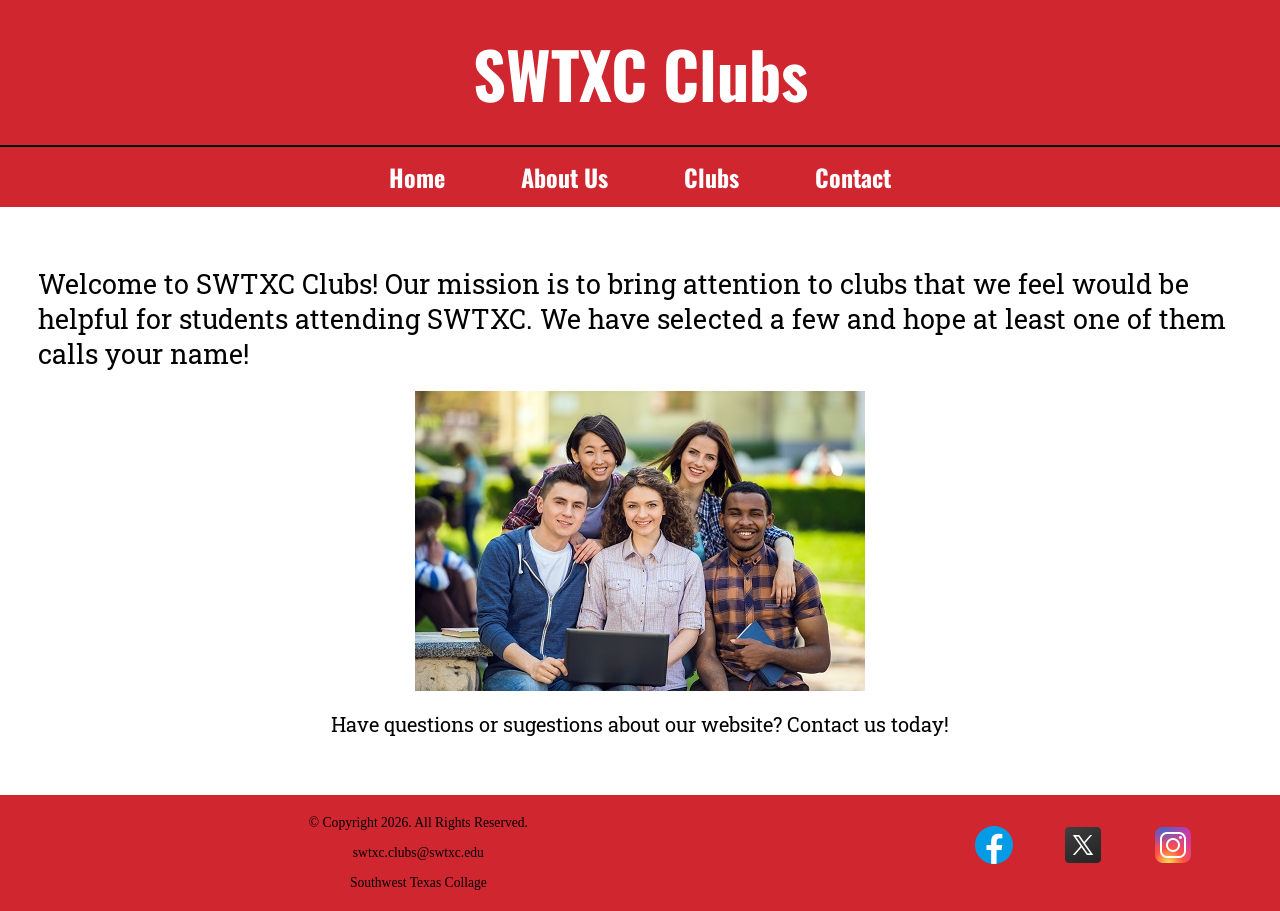
<file: index.html>
<!DOCTYPE html>
<!-- Zacheriah Garcia, Me, Myself, and I
	index.html
	October 28, 2026
 -->
<html lang="en">
<head>
	<title>Welcome | SWTXC Clubs:</title>
	<meta charset="utf-8">
	<link rel="stylesheet" href="css/styles.min.css">
	<meta name="viewport" content="width=device-width, initial-scale=1.0">
	<meta name="description" content="SWTXC Clubs is here to help you find interests in collage clubs.">
	<link href="https://fonts.googleapis.com/css2?family=Oswald:wght@200..700&family=Roboto+Slab:wght@100..900&display=swap" rel="stylesheet">
	<link rel="icon" type="image/ico" sizes="32x32" href="images/favicon-student.ico">
</head>

<body>
	<div class="body-content">
	
	<!-- Hamburger -->
		<nav class="mobile-nav">
			<div id="menu-link">
				<a href="index.html">Home</a>
				<a href="about.html">About Us</a>
				<a href="clubs.html">Clubs</a>
				<a href="contact.html">Contact</a>
			</div>
			<a class="menu-icon" onclick="hamburger()">
				<div>&#9776;</div>
			</a>
		</nav>

		<header id="clubs-text-logo">
			<h1>SWTXC Clubs</h1>
		</header>

		<nav class="tab-desk" id="links">
			<ul>
				<li><a href="index.html">Home</a></li>
				<li><a href="about.html">About Us</a></li>
				<li><a href="clubs.html">Clubs</a></li>
				<li><a href="contact.html">Contact</a></li>
			</ul>
		</nav>

	<!-- Used to add the main content to the webpage -->
		<main>
		
			<div id="welcome">
				<p><span class="attention">Welcome to SWTXC Clubs! Our mission is to bring attention to clubs that we feel would be helpful for students attending SWTXC. We have selected a few and hope at least one of them calls your name!</span></p>
			</div>	
				
			<div class="tab-desk">
				<img src="images/group-of-students.jpg" alt="five students smiling" class="center">
				
				<p class="p-center">Have questions or sugestions about our website? Contact us today!</P>
			</div>
			
		</main>

		<footer>
			<div class="copyright">
				<p>&copy; Copyright 2026. All Rights Reserved.</p>
				<p><a href="mailto:swtxc.clubs@swtxc.edu">swtxc.clubs@swtxc.edu</a></p>
				<p><a href="https://www.swtxc.edu/">Southwest Texas Collage</a></p>
			</div>
			<div class="social">
				<a href="https://www.facebook.com/southwesttexascollege/" target="_blank"><img src="images/facebook-48.png" alt="Facebook logo"></a>
				<a href="https://x.com/SWTXCollege" target="_blank"><img src="images/x-48.png" alt="X (Twitter) logo"></a>
				<a href="https://www.instagram.com/southwesttexascollege/" target="_blank"><img src="images/instagram-48.png" alt="Instagram logo"></a>
			</div>
		</footer>

	</div>
	
		<script src="scripts/script.js"></script>
	
</body>

</html>
</file>
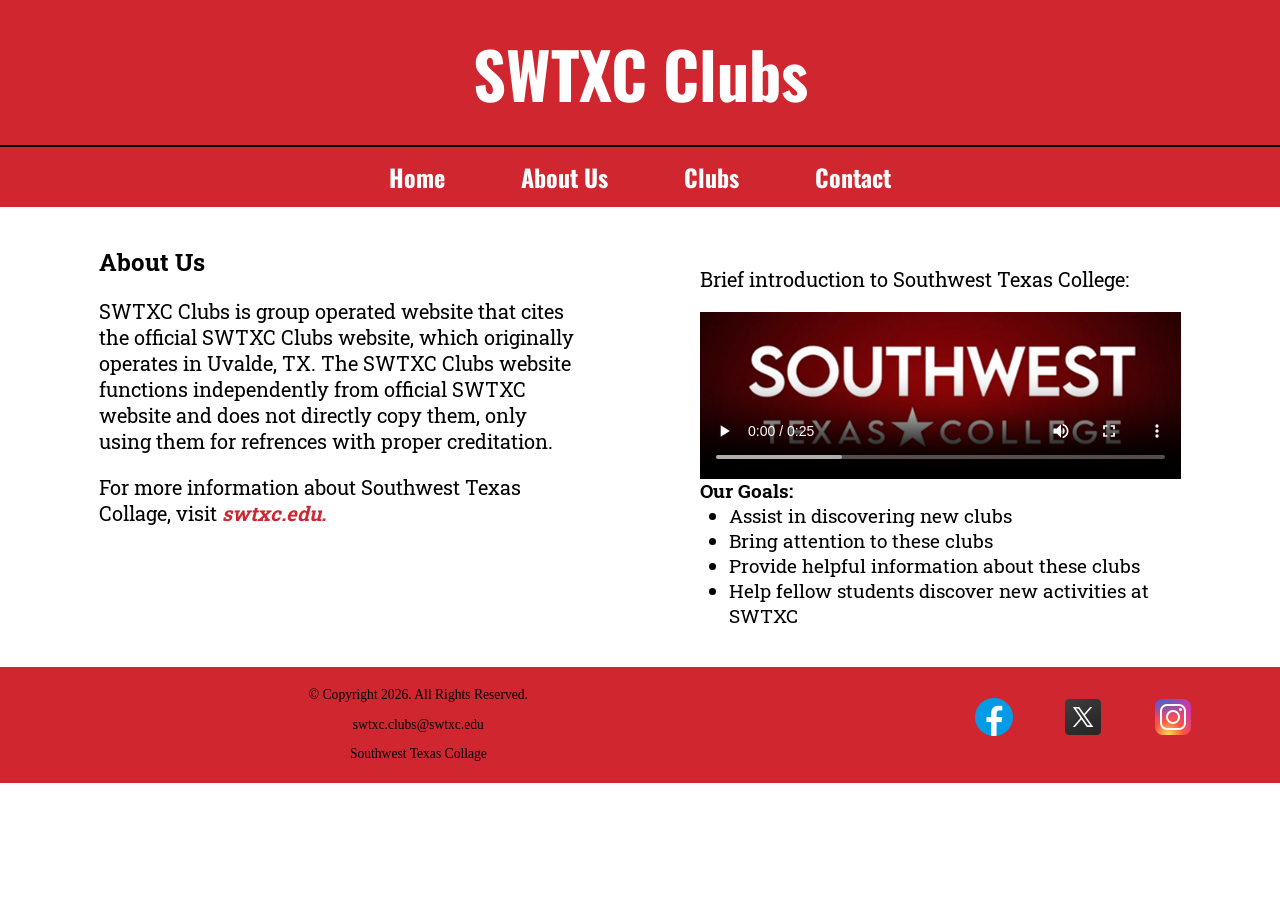
<file: about.html>
<!DOCTYPE html>
<!-- Zacheriah Garcia, Me, Myself, and I
	about.html
	October 28, 2026
 -->
<html lang="en">
<head>
	<title>Who We Are | SWTXC Clubs</title>
	<meta charset="utf-8">
	<link rel="stylesheet" href="css/styles.min.css">
	<meta name="viewport" content="width=device-width, initial-scale=1.0">
	<meta name="description" content="SWTXC Clubs is a student operated website that promotes a select amount of clubs within Southwest Texas College.">
	<link href="https://fonts.googleapis.com/css2?family=Oswald:wght@200..700&family=Roboto+Slab:wght@100..900&display=swap" rel="stylesheet">
	<link rel="icon" type="image/ico" sizes="32x32" href="images/favicon-student.ico">
</head>

<body>
	<div class="body-content">
	
	<!-- Hamburger -->
		<nav class="mobile-nav">
			<div id="menu-link">
				<a href="index.html">Home</a>
				<a href="about.html">About Us</a>
				<a href="clubs.html">Clubs</a>
				<a href="contact.html">Contact</a>
			</div>
			<a class="menu-icon" onclick="hamburger()">
				<div>&#9776;</div>
			</a>
		</nav>

		<header id="clubs-text-logo">
			<h1>SWTXC Clubs</h1>
		</header>

		<nav class="tab-desk" id="links">
			<ul>
				<li><a href="index.html">Home</a></li>
				<li><a href="about.html">About Us</a></li>
				<li><a href="clubs.html">Clubs</a></li>
				<li><a href="contact.html">Contact</a></li>
			</ul>
		</nav>

	<!-- Used to add the main content to the webpage -->
		<main>
		
			<div id="about">
				<h2>About Us</h2>
				<p>SWTXC Clubs is group operated website that cites the official SWTXC Clubs website, which originally operates in Uvalde, TX. The SWTXC Clubs website functions independently from official SWTXC website and does not directly copy them, only using them for refrences with proper creditation.</p>
				<p class="tab-desk">For more information about Southwest Texas Collage, visit <a class="link" href="https://swtxc.edu">swtxc.edu.</a></p>
			</div>

			<div id="goals">
			<p>Brief introduction to Southwest Texas College:</p>
				<video controls poster="images/poster_image_swtxc.png">
					<source src="media/Clubs_Video.mp4" type="video/mp4">
					<source src="media/Clubs_Video.webm" type="video/webm">
					<track src="media/captions.vtt" kind="captions" srclang="en" label="Captions">
					<track src="media/descriptions.vtt" kind="descriptions" srclang="en" label="English Descriptions">
					<p>Your browser does not support video elements.</p>
				</video>

				<h3>Our Goals:</h3>
					<ul>
						<li>Assist in discovering new clubs</li>
						<li>Bring attention to these clubs</li>
						<li>Provide helpful information about these clubs</li>
						<li>Help fellow students discover new activities at SWTXC</li>
					</ul>
			</div>
			
		</main>

		<footer>
			<div class="copyright">
				<p>&copy; Copyright 2026. All Rights Reserved.</p>
				<p><a href="mailto:swtxc.clubs@swtxc.edu">swtxc.clubs@swtxc.edu</a></p>
				<p><a href="https://www.swtxc.edu/">Southwest Texas Collage</a></p>
			</div>
			<div class="social">
				<a href="https://www.facebook.com/southwesttexascollege/" target="_blank"><img src="images/facebook-48.png" alt="Facebook logo"></a>
				<a href="https://x.com/SWTXCollege" target="_blank"><img src="images/x-48.png" alt="X (Twitter) logo"></a>
				<a href="https://www.instagram.com/southwesttexascollege/" target="_blank"><img src="images/instagram-48.png" alt="Instagram logo"></a>
			</div>
		</footer>

	</div>
	
		<script src="scripts/script.js"></script>
	
</body>

</html>
</file>
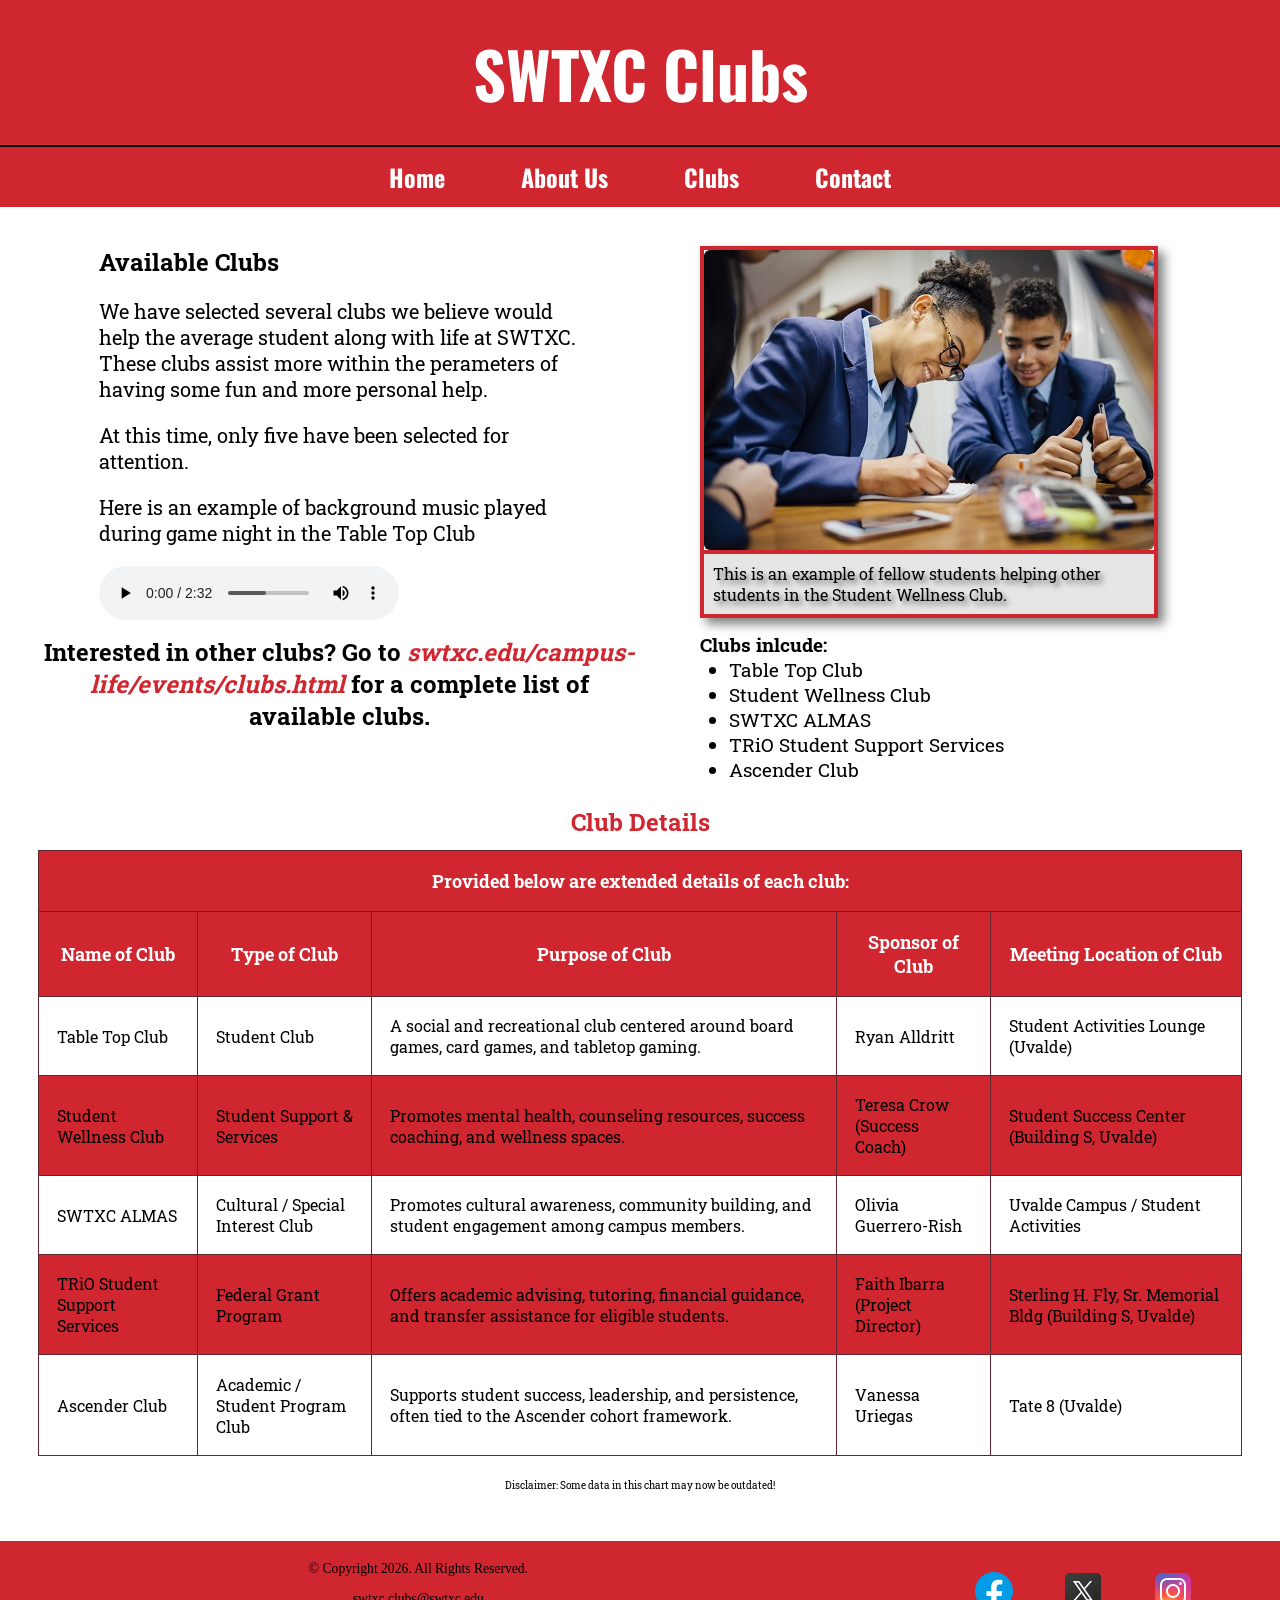
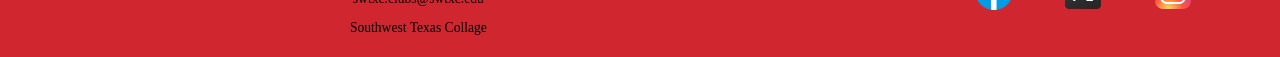
<file: clubs.html>
<!DOCTYPE html>
<!-- Zacheriah Garcia, Me, Myself, and I
	Clubs.html
	October 28, 2026
 -->
<html lang="en">
<head>
	<title>Listed Clubs | SWTXC Clubs</title>
	<meta charset="utf-8">
	<link rel="stylesheet" href="css/styles.min.css">
	<meta name="viewport" content="width=device-width, initial-scale=1.0">
	<meta name="description" content="SWTXC Clubs lists a few clubs deemed to be helpful and fun to club searchers.">
	<link href="https://fonts.googleapis.com/css2?family=Oswald:wght@200..700&family=Roboto+Slab:wght@100..900&display=swap" rel="stylesheet">
	<link rel="icon" type="image/ico" sizes="32x32" href="images/favicon-student.ico">
</head>

<body>
	<div class="body-content">
	
	<!-- Hamburger -->
		<nav class="mobile-nav">
			<div id="menu-link">
				<a href="index.html">Home</a>
				<a href="about.html">About Us</a>
				<a href="clubs.html">Clubs</a>
				<a href="contact.html">Contact</a>
			</div>
			<a class="menu-icon" onclick="hamburger()">
				<div>&#9776;</div>
			</a>
		</nav>

		<header id="clubs-text-logo">
			<h1>SWTXC Clubs</h1>
		</header>

		<nav class="tab-desk" id="links">
			<ul>
				<li><a href="index.html">Home</a></li>
				<li><a href="about.html">About Us</a></li>
				<li><a href="clubs.html">Clubs</a></li>
				<li><a href="contact.html">Contact</a></li>
			</ul>
		</nav>

	<!-- Used to add the main content to the webpage -->
		<main class="grid">
		
			<div id="info">
				<h2>Available Clubs</h2>
				<p>We have selected several clubs we believe would help the average student along with life at SWTXC. These clubs assist more within the perameters of having some fun and more personal help.</p>
				
				<p>At this time, only five have been selected for attention.</p>
				
				<p>Here is an example of background music played during game night in the Table Top Club</p>
				<audio controls>
					<source src="media/Glory-Be.mp3" type="audio/mp3">
					<source src="media/Glory-Be.ogg" type="audio/ogg">
					<p>Your browser does not support these audio elements.</p>
				</audio>
			</div>

			<div id="club-list">
			
				<figure>
					<img src="images/students-working-together.jpg" alt="students stitting at a table while working" class="round">
					<figcaption>This is an example of fellow students helping other students in the Student Wellness Club.</figcaption>
				</figure>
				
					<h3 class="padding">Clubs inlcude:</h3>
						<ul>
							<li>Table Top Club</li>
							<li>Student Wellness Club</li>
							<li>SWTXC ALMAS</li>
							<li>TRiO Student Support Services</li>
							<li>Ascender Club</li>
						</ul>
			</div>
			
			<aside>
				<p class="tab-desk"><span class="action">Interested in other clubs? Go to <a class="link" href="https://www.swtxc.edu/campus-life/events/clubs.html">swtxc.edu/campus-life/events/clubs.html</a> for a complete list of available clubs.</span></p>
			</aside>
			
			<div class="mobile">
				<h3>Extended Details:</h3>
					<p>-Table Top Club: Student Club</p>
					<p>-Student Wellness Club: Student Support & Services</p>
					<p>-SWTXC ALMAS: Cultural / Special Interest Club</p>
					<p>-TRiO Student Support Services: Federal Grant Program</p>
					<p>-Ascender Club: Academic / Student Program Club</p>
			</div>
			
			<div id="schedule" class="tab-desk">
				<table>
					<caption>Club Details</caption>
				<!-- WARNING: Some data may be outdated! -->
						<tr><!-- Row 1 -->
							<th colspan="5">Provided below are extended details of each club:</th>
						</tr>
						<tr><!-- Row 2 -->
							<th>Name of Club</th>
							<th>Type of Club</th>
							<th>Purpose of Club</th>
							<th>Sponsor of Club</th>
							<th>Meeting Location of Club</th>
						</tr>
						<tr><!-- Row 3 -->
							<td>Table Top Club</td>
							<td>Student Club</td>
							<td>A social and recreational club centered around board games, card games, and tabletop gaming.</td>
							<td>Ryan Alldritt</td>
							<td>Student Activities Lounge (Uvalde)</td>
						</tr>
						<tr><!-- Row 4 -->
							<td>Student Wellness Club</td>
							<td>Student Support & Services</td>
							<td>Promotes mental health, counseling resources, success coaching, and wellness spaces.</td>
							<td>Teresa Crow (Success Coach)</td>
							<td>Student Success Center (Building S, Uvalde)</td>
						</tr>
						<tr><!-- Row 5 -->
							<td>SWTXC ALMAS</td>
							<td>Cultural / Special Interest Club</td>
							<td>Promotes cultural awareness, community building, and student engagement among campus members.</td>
							<td>Olivia Guerrero-Rish</td>
							<td>Uvalde Campus / Student Activities</td>
						</tr>
						<tr><!-- Row 6 -->
							<td>TRiO Student Support Services</td>
							<td>Federal Grant Program</td>
							<td>Offers academic advising, tutoring, financial guidance, and transfer assistance for eligible students.</td>
							<td>Faith Ibarra (Project Director)</td>
							<td>Sterling H. Fly, Sr. Memorial Bldg (Building S, Uvalde)</td>
						</tr>
						<tr><!-- Row 7 -->
							<td>Ascender Club</td>
							<td>Academic / Student Program Club</td>
							<td>Supports student success, leadership, and persistence, often tied to the Ascender cohort framework.</td>
							<td>Vanessa Uriegas</td>
							<td>Tate 8 (Uvalde)</td>
						</tr>
				</table>
			</div>
			
			<p id="disclaimer" class="tab-desk">Disclaimer: Some data in this chart may now be outdated!</p>
			
		</main>

		<footer>
			<div class="copyright">
				<p>&copy; Copyright 2026. All Rights Reserved.</p>
				<p><a href="mailto:swtxc.clubs@swtxc.edu">swtxc.clubs@swtxc.edu</a></p>
				<p><a href="https://www.swtxc.edu/">Southwest Texas Collage</a></p>
			</div>
			<div class="social">
				<a href="https://www.facebook.com/southwesttexascollege/" target="_blank"><img src="images/facebook-48.png" alt="Facebook logo"></a>
				<a href="https://x.com/SWTXCollege" target="_blank"><img src="images/x-48.png" alt="X (Twitter) logo"></a>
				<a href="https://www.instagram.com/southwesttexascollege/" target="_blank"><img src="images/instagram-48.png" alt="Instagram logo"></a>
			</div>
		</footer>

	</div>
	
		<script src="scripts/script.js"></script>
	
</body>

</html>
</file>
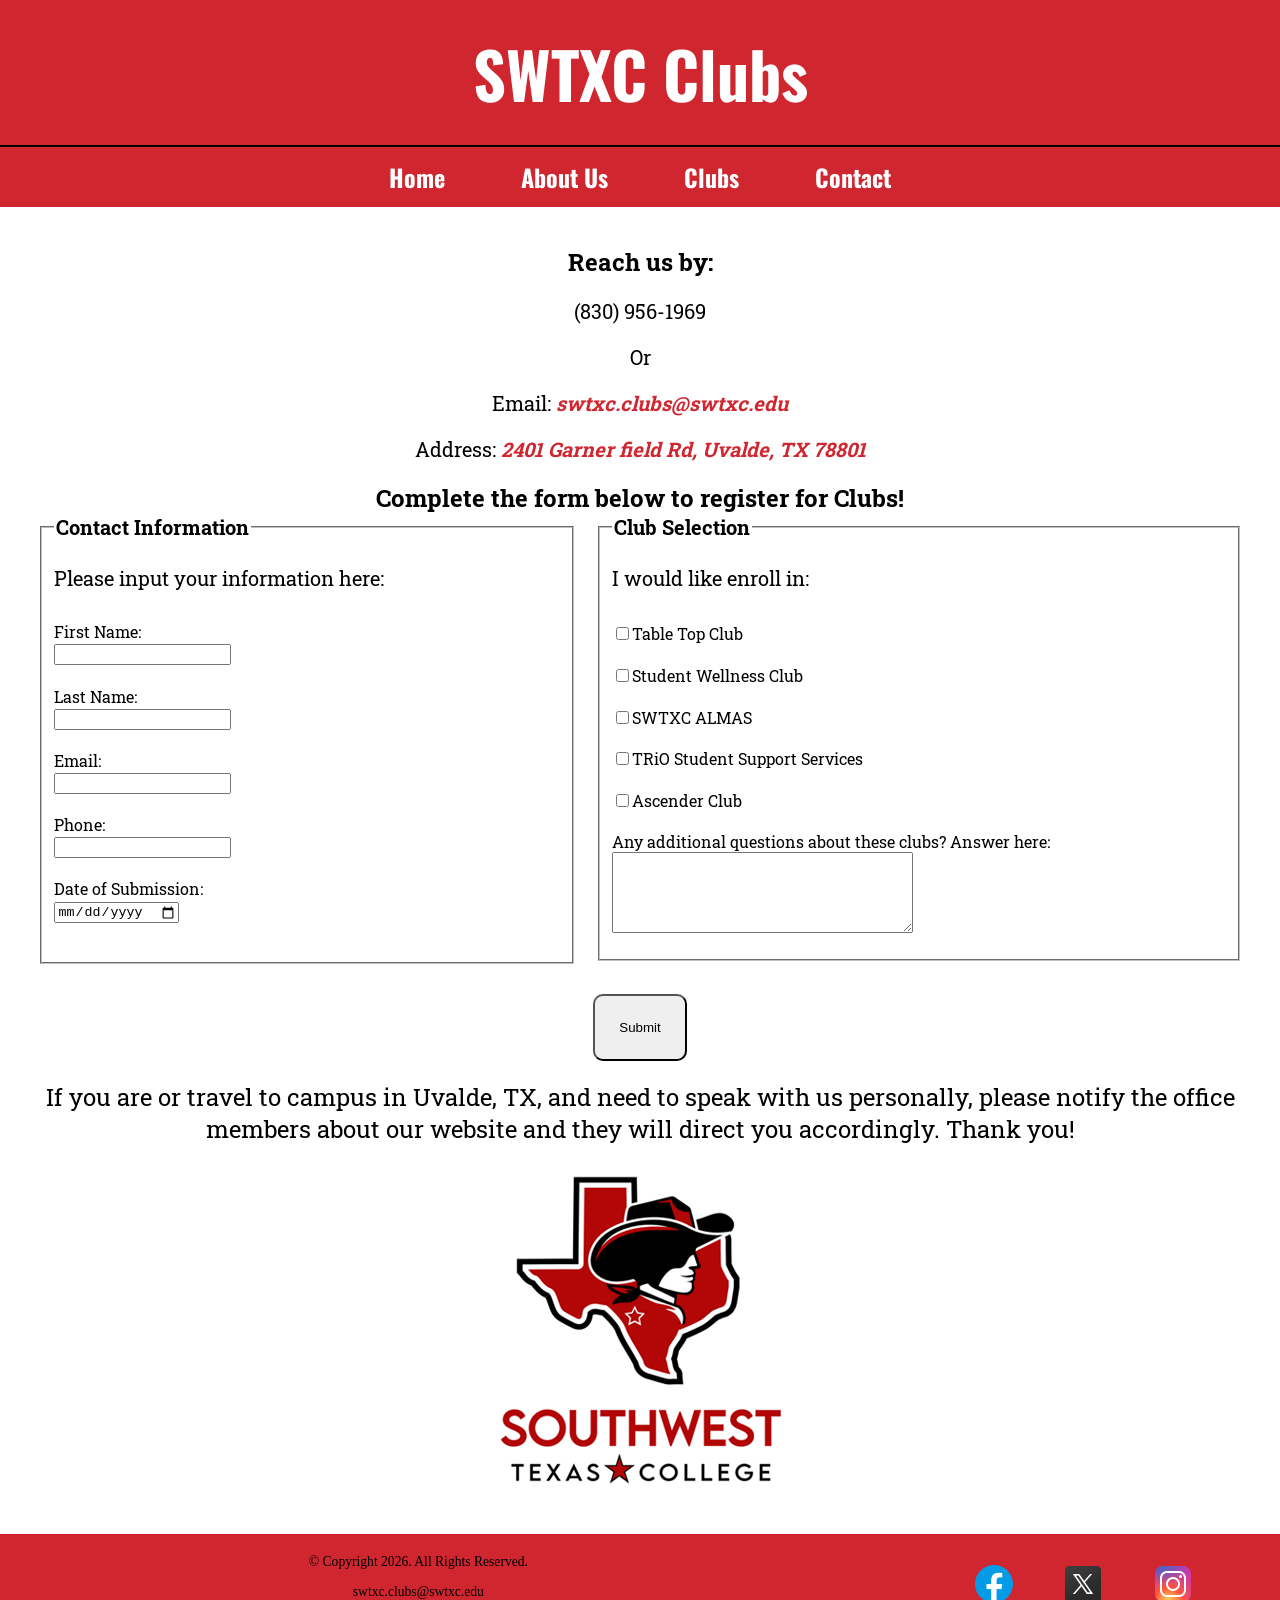
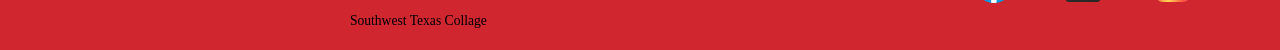
<file: contact.html>
<!DOCTYPE html>
<!-- Zacheriah Garcia, Me, Myself, and I
	contact.html
	October 28, 2026
 -->
<html lang="en">
<head>
	<title>How to Contact | SWTXC Clubs</title>
	<meta charset="utf-8">
	<link rel="stylesheet" href="css/styles.min.css">
	<meta name="viewport" content="width=device-width, initial-scale=1.0">
	<meta name="description" content="Contact us by (830) 956-1969 or via email.">
	<link href="https://fonts.googleapis.com/css2?family=Oswald:wght@200..700&family=Roboto+Slab:wght@100..900&display=swap" rel="stylesheet">
	<link rel="icon" type="image/ico" sizes="32x32" href="images/favicon-student.ico">
</head>

<body>
	<div class="body-content">
	
	<!-- Hamburger -->
		<nav class="mobile-nav">
			<div id="menu-link">
				<a href="index.html">Home</a>
				<a href="about.html">About Us</a>
				<a href="clubs.html">Clubs</a>
				<a href="contact.html">Contact</a>
			</div>
			<a class="menu-icon" onclick="hamburger()">
				<div>&#9776;</div>
			</a>
		</nav>

		<header id="clubs-text-logo">
			<h1>SWTXC Clubs</h1>
		</header>

		<nav class="tab-desk" id="links">
			<ul>
				<li><a href="index.html">Home</a></li>
				<li><a href="about.html">About Us</a></li>
				<li><a href="clubs.html">Clubs</a></li>
				<li><a href="contact.html">Contact</a></li>
			</ul>
		</nav>

	<!-- Used to add the main content to the webpage -->
		<main>
		
			<div id="contact">
				<h2>Reach us by:</h2>
					<p class="tel-link round mobile"><a href="tel:8309561969">(830) 956-1969</a></p>
					<p class="tab-desk">(830) 956-1969</p>
					<p>Or</p>
					<p>Email: <a class="link" href="mailto:swtxc.clubs@swtxc.edu">swtxc.clubs@swtxc.edu</a>
					<p>Address: <a class="link" href="https://maps.app.goo.gl/Wfx6sJM1mtuMLUUU6">2401 Garner field Rd, Uvalde, TX 78801</a></p>
			</div>
			
			<div id="form">
				<h2>Complete the form below to register for Clubs!</h2>
					<form class="form-grid"><!-- Start Form -->
						<fieldset>
							<legend>Contact Information</legend>
								<p>Please input your information here:</p>
									<label for="fName">First Name:</label>
									<input type="text" name="fName" id="fName">
									
									<label for="lName">Last Name:</label>
									<input type="text" name="lName" id="lName">
									
									<label for="email">Email:</label>
									<input type="email" name="email" id="email">
									
									<label for="phone">Phone:</label>
									<input type="tel" name="phone" id="phone">
									
									<label for="start-date">Date of Submission:</label>
									<input type="date" id="start-date" name="trip_start">
						</fieldset>
						
						<fieldset>
							<legend>Club Selection</legend>
								<p>I would like enroll in:</p>
									<label for="tableclub"><input type="checkbox" name="info" id="tableclub">Table Top Club</label>
									
									<label for="wellclub"><input type="checkbox" name="info" id="wellclub">Student Wellness Club</label>
									
									<label for="almas"><input type="checkbox" name="info" id="almas">SWTXC ALMAS</label>
									
									<label for="trio"><input type="checkbox" name="info" id="trio">TRiO Student Support Services</label>
									
									<label for="ascender"><input type="checkbox" name="info" id="ascender">Ascender Club</label>
									
									<label for="questions">Any additional questions about these clubs? Answer here:</label>
									<textarea name="questions" id="questions" rows="5" cols="35"></textarea>
						</fieldset>
						
						<input type="submit" id="submit" value="Submit" class="btn">
					</form>
			</div>

			<div id="container">
				<p><span class="action"> If you are or travel to campus in Uvalde, TX, and need to speak with us personally, please notify the office members about our website and they will direct you accordingly. Thank you!</span></p>
			</div>
				
			<div id="image">
				<img src="images/logo.png" alt="swtxc logo"  class="round center-img">
			</div>
		</main>

		<footer>
			<div class="copyright">
				<p>&copy; Copyright 2026. All Rights Reserved.</p>
				<p><a href="mailto:swtxc.clubs@swtxc.edu">swtxc.clubs@swtxc.edu</a></p>
				<p><a href="https://www.swtxc.edu/">Southwest Texas Collage</a></p>
			</div>
			<div class="social">
				<a href="https://www.facebook.com/southwesttexascollege/" target="_blank"><img src="images/facebook-48.png" alt="Facebook logo"></a>
				<a href="https://x.com/SWTXCollege" target="_blank"><img src="images/x-48.png" alt="X (Twitter) logo"></a>
				<a href="https://www.instagram.com/southwesttexascollege/" target="_blank"><img src="images/instagram-48.png" alt="Instagram logo"></a>
			</div>
		</footer>

	</div>
	
		<script src="scripts/script.js"></script>
		
</body>

</html>
</file>
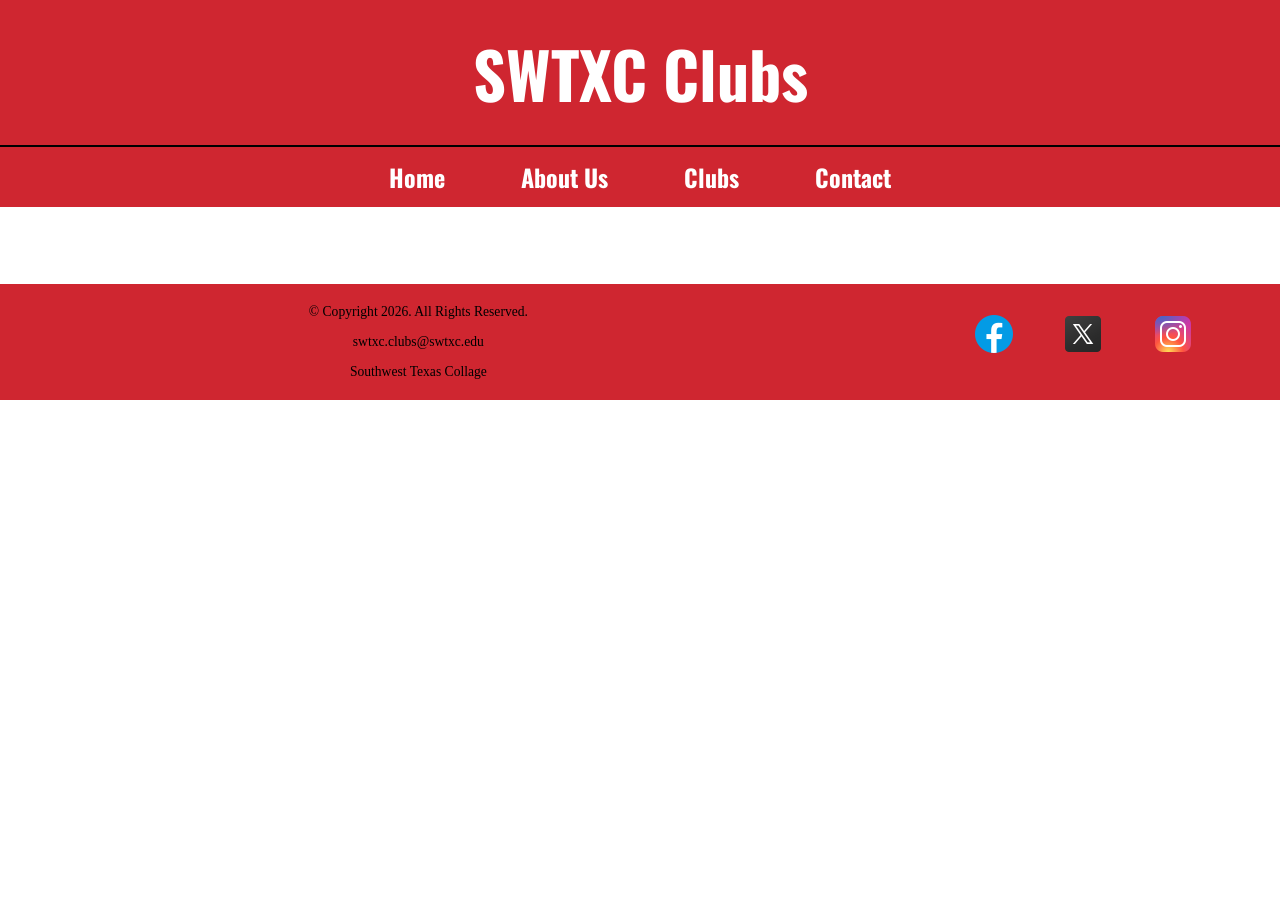
<file: template.html>
<!DOCTYPE html>
<!-- Zacheriah Garcia, Me, Myself, and I
	template.html
	October 28, 2026
 -->
<html lang="en">
<head>
	<title>SWTXC Clubs: Template</title>
	<meta charset="utf-8">
	<link rel="stylesheet" href="css/styles.min.css">
	<meta name="viewport" content="width=device-width, initial-scale=1.0">
	<link href="https://fonts.googleapis.com/css2?family=Oswald:wght@200..700&family=Roboto+Slab:wght@100..900&display=swap" rel="stylesheet">
	<link rel="icon" type="image/ico" sizes="32x32" href="images/favicon-student.ico">
</head>

<body>
	<div class="body-content">
	
	<!-- Hamburger -->
		<nav class="mobile-nav">
			<div id="menu-link">
				<a href="index.html">Home</a>
				<a href="about.html">About Us</a>
				<a href="clubs.html">Clubs</a>
				<a href="contact.html">Contact</a>
			</div>
			<a class="menu-icon" onclick="hamburger()">
				<div>&#9776;</div>
			</a>
		</nav>

		<header id="clubs-text-logo">
			<h1>SWTXC Clubs</h1>
		</header>

		<nav  class="tab-desk" id="links">
			<ul>
				<li><a href="index.html">Home</a></li>
				<li><a href="about.html">About Us</a></li>
				<li><a href="clubs.html">Clubs</a></li>
				<li><a href="contact.html">Contact</a></li>
			</ul>
		</nav>

	<!-- Used to add the main content to the webpage -->
		<main>
		
			<div>
			</div>
		
		</main>

		<footer>
			<div class="copyright">
				<p>&copy; Copyright 2026. All Rights Reserved.</p>
				<p><a href="mailto:swtxc.clubs@swtxc.edu">swtxc.clubs@swtxc.edu</a></p>
				<p><a href="https://www.swtxc.edu/">Southwest Texas Collage</a></p>
			</div>
			<div class="social">
				<a href="https://www.facebook.com/southwesttexascollege/" target="_blank"><img src="images/facebook-48.png" alt="Facebook logo"></a>
				<a href="https://x.com/SWTXCollege" target="_blank"><img src="images/x-48.png" alt="X (Twitter) logo"></a>
				<a href="https://www.instagram.com/southwesttexascollege/" target="_blank"><img src="images/instagram-48.png" alt="Instagram logo"></a>
			</div>
		</footer>

	</div>
	
		<script src="scripts/script.js"></script>
	
</body>

</html>
</file>
<file: css/styles.min.css>
body,header,nav,main,footer,img,h1,h2,h3,ul,section,aside,figure,figcaption,video{margin:0;padding:0;border:0}img,video{max-width:100%;display:block}.mobile{display:block}.tab-desk,#menu-link{display:none}header{text-align:center;font-size:2em;font-family:"Oswald",sans-serif;color:#fff;background-color:#cf2630;border-bottom:2px solid #000;padding:2%}nav{background-color:#cf2630}.mobile-nav a{color:#fff;font-family:"Oswald",sans-serif;text-align:center;font-size:2em;text-decoration:none;padding:3%;display:block}.mobile-nav a.menu-icon{display:block;position:absolute;right:0;top:0}main{padding:3%;font-family:"Roboto Slab",serif;overflow:auto}main p{font-size:1.25em}main ul{margin-left:6%}main li{font-size:1.2em}.link{color:#cf2630;text-decoration:none;font-weight:700;font-style:italic}.action{font-size:1.2em}#info{padding-bottom:1%}aside{text-align:center;font-weight:700;padding-top:12%}figure{border:4px solid #cf2630;box-shadow:6px 6px 10px rgb(0 0 0 / .5);text-shadow:4px 4px 5px rgb(0 0 0 / .5);max-width:450px;margin-right:auto}figcaption{padding:2%;border-top:4px solid #cf2630;background-color:#e6e6e6}.attention{font-size:1.35em}.padding{padding-top:3%}#contact{text-align:center}.round{border-radius:6px}.tel-link{background-color:#cf2630;padding:2%;width:50%;margin:0 auto;text-align:center}.tel-link a{color:#fff;text-decoration:none;font-weight:700}.center-img{margin:auto}fieldset,input,textarea{margin-bottom:2%}fieldset legend{font-weight:700;font-size:1.25em}input[type=checkbox]{accent-color:#cf2630}label{display:block;padding-top:2%}#submit{margin:0 auto;display:block;padding:2%;border-radius:10px}footer{text-align:center;font-size:.85em;background-color:#cf2630;color:#000;padding:.5em;overflow:auto}footer a{color:#000;text-decoration:none}.social img{display:inline-block;padding:5%}@media screen and (min-width:620px),print{.tab-desk{display:block}.mobile,.mobile-nav{display:none}nav ul{list-style-type:none;text-align:center}nav li{font-family:"Oswald",sans-serif;font-weight:700;border-top:none;display:inline-block;font-size:1.25em}nav li a{display:block;color:#fff;padding:.5em 2em;text-decoration:none}#about,#info{width:40%;float:left;margin:0 5%}#goals,#club-list{width:40%;float:right;margin:0 5%}.grid{grid-template-columns:auto auto;grid-gap:30px}.center{margin:auto}.p-center{text-align:center}#disclaimer{text-align:center;font-size:.65em;padding-top:1%}a:hover{color:#642630}#links a{transition:transform 0.3s}#links a:hover{transform:scale(1.07)}table{border:1px solid #642630;border-collapse:collapse;margin:0 auto;width:100%}caption{font-size:1.5em;font-weight:700;color:#cf2630;padding:2% 0 1%}th,td{border:1px solid #642630;padding:1.5%}th{background-color:#cf2630;color:#fff;font-size:1.15em}tr:nth-child(even){background-color:#cf2630}form{width:70%;margin:0 auto}#form h2,#container{text-align:center}footer{overflow:auto}.copyright{float:left;width:65%}.social{float:right;width:30%}}@media screen and (min-width:1000px),print{nav li{font-size:1.5em}nav li a{padding:.5em 1.5em}nav li a:hover{background-color:#fff}form{width:auto}.form-grid{display:grid;grid-template-columns:auto auto;grid-gap:20px}.btn{grid-column:1 / span 2}}@media screen and (min-width:1921px){body{background:linear-gradient(#cf2630,#fff,#cf2630)}.body-content{width:1920px;margin:0 auto}main{background-color:#f6eee4}}@media print{body{background-color:#fff;color:#000}}
</file>
